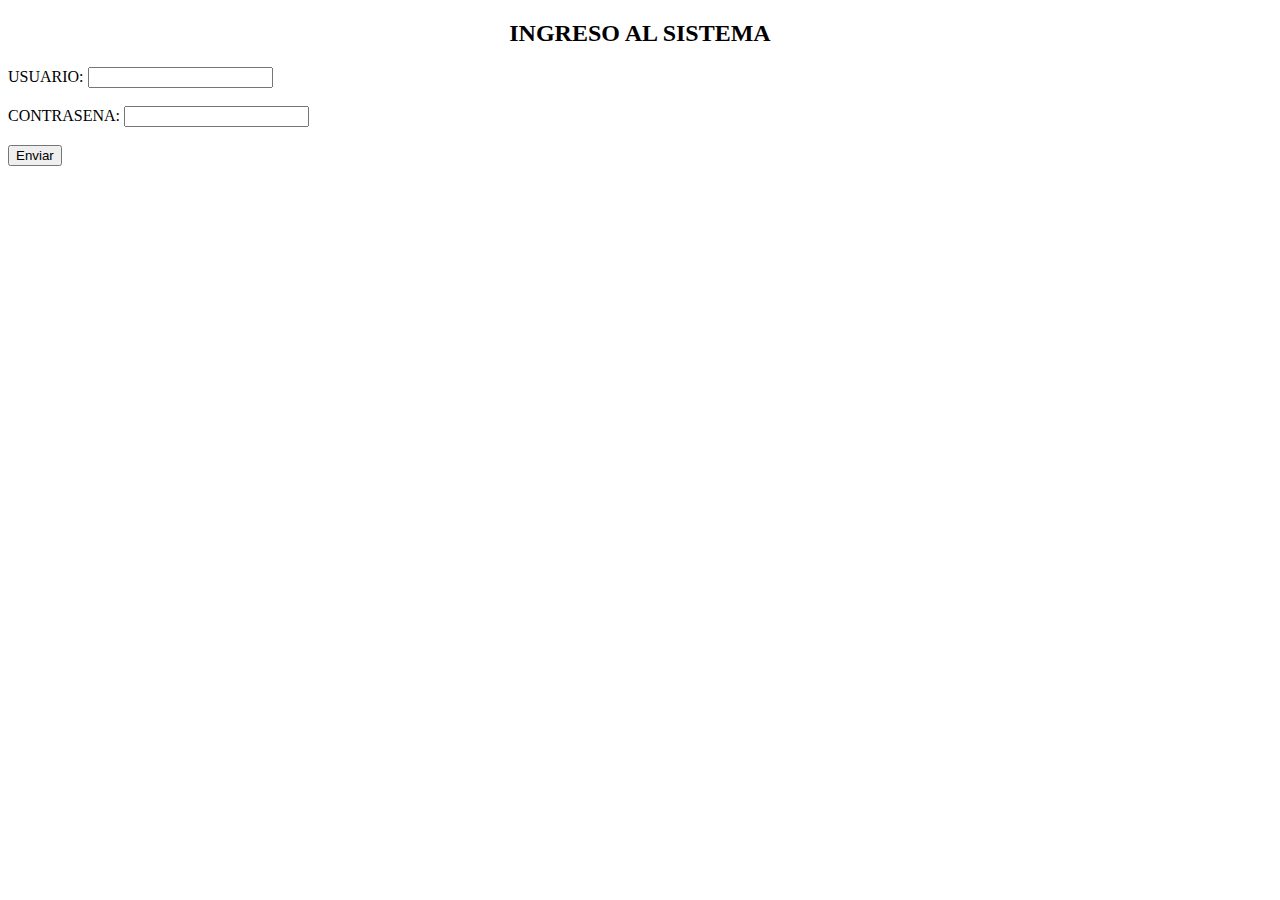
<file: formulario1.html>
<!doctype html>
<html>
<head>
<meta charset="utf-8">
<title>LOGIN SISTEMA</title>
</head>

<body>
  <form action="https://script.google.com/macros/s/AKfycbwPncJAG-Xtm3QFIz29d7G7wKPE0jC0T8qpiShs54FHDJkgtIDd1IQdY_Lk2fsQ2kyVQQ/exec" method="post">
    <h2 align="center">INGRESO AL SISTEMA</h2>
    <label for="nombre">USUARIO:</label>
    <input type="text" id="user" name="user" required><br><br>

    <label for="direccion">CONTRASENA:</label>
    <input type="text" id="password" name="password" required><br><br>

    <input type="submit" value="Enviar">
  </form>
</body>
</html>
</file>
